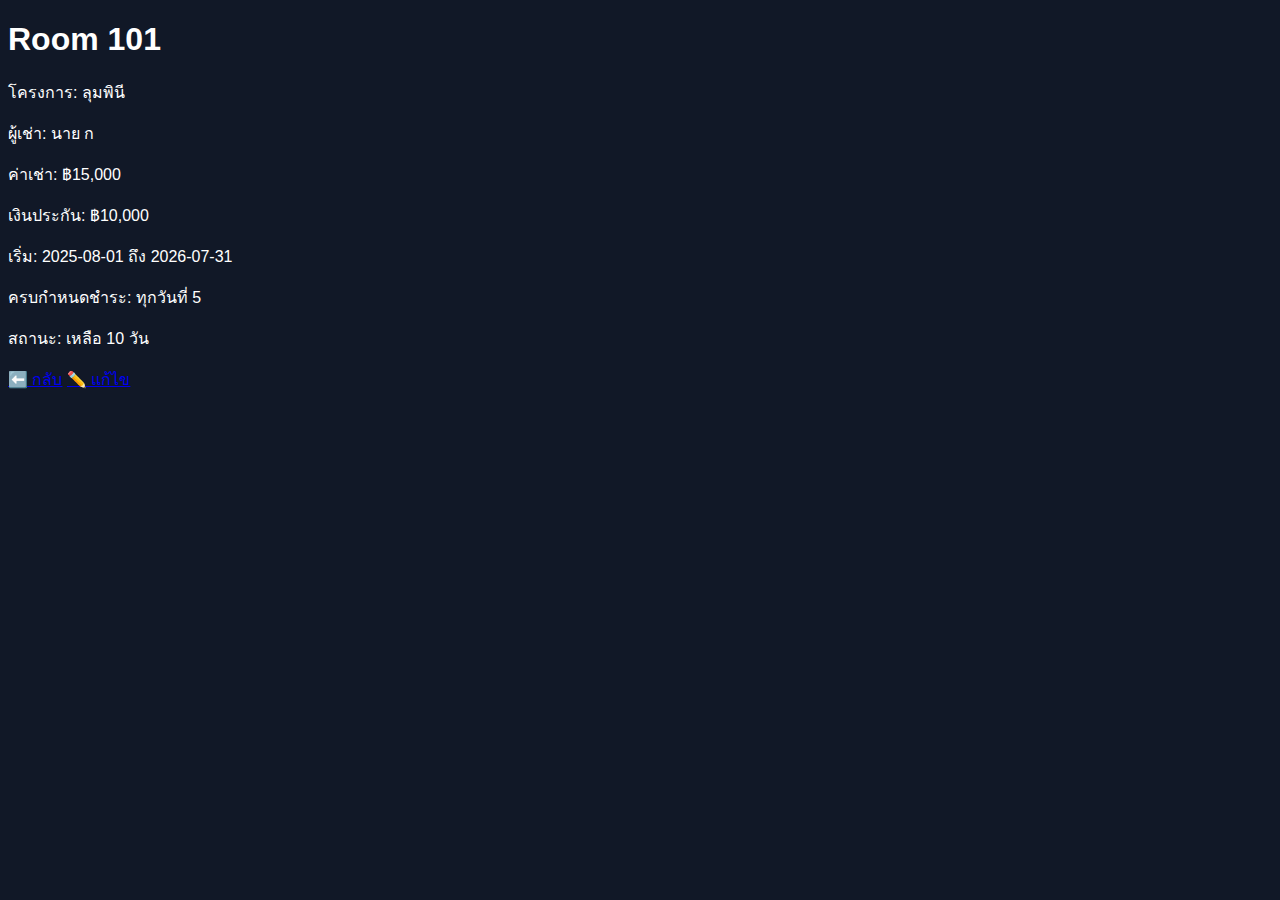
<file: detail.html>
<!DOCTYPE html>
<html lang="en">
<head>
  <meta charset="UTF-8" />
  <meta name="viewport" content="width=device-width, initial-scale=1.0" />
  <title>Room Detail</title>
  <link rel="stylesheet" href="style.css" />
</head>
<body>
  <div class="container">
    <h1>Room 101</h1>
    <div class="card">
      <p>โครงการ: ลุมพินี</p>
      <p>ผู้เช่า: นาย ก</p>
      <p>ค่าเช่า: ฿15,000</p>
      <p>เงินประกัน: ฿10,000</p>
      <p>เริ่ม: 2025-08-01 ถึง 2026-07-31</p>
      <p>ครบกำหนดชำระ: ทุกวันที่ 5</p>
      <p>สถานะ: เหลือ 10 วัน</p>
    </div>
    <div class="buttons">
      <a class="btn" href="index.html">⬅️ กลับ</a>
      <a class="btn" href="add.html">✏️ แก้ไข</a>
    </div>
  </div>
</body>
</html>
</file>
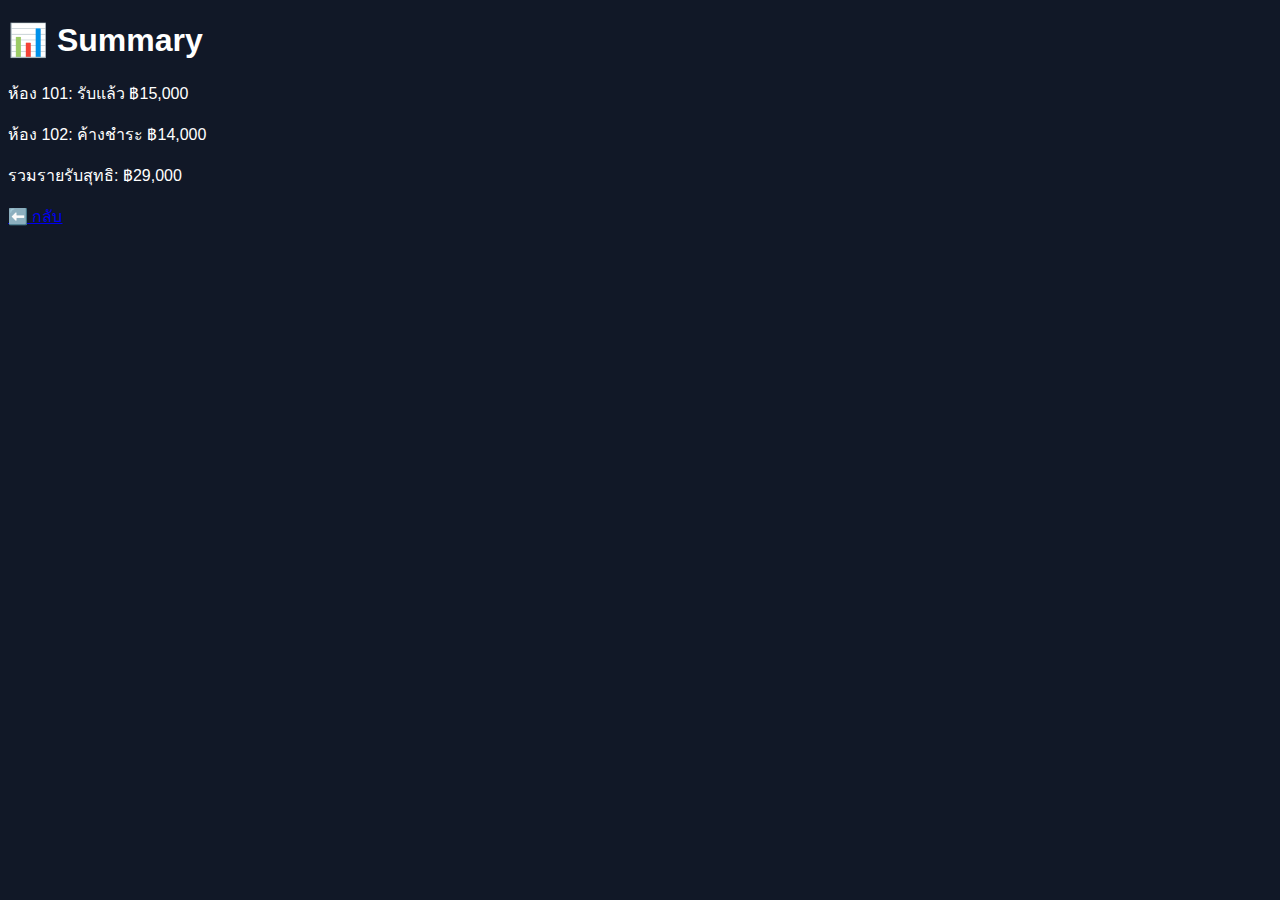
<file: summary.html>
<!DOCTYPE html>
<html lang="en">
<head>
  <meta charset="UTF-8" />
  <meta name="viewport" content="width=device-width, initial-scale=1.0" />
  <title>Summary</title>
  <link rel="stylesheet" href="style.css" />
</head>
<body>
  <div class="container">
    <h1>📊 Summary</h1>
    <div class="card green">
      <p>ห้อง 101: รับแล้ว ฿15,000</p>
      <p>ห้อง 102: ค้างชำระ ฿14,000</p>
      <p>รวมรายรับสุทธิ: ฿29,000</p>
    </div>
    <div class="buttons">
      <a class="btn" href="index.html">⬅️ กลับ</a>
    </div>
  </div>
</body>
</html>
</file>
<file: style.css>
body { background-color: #111827; color: white; font-family: sans-serif; }
</file>
